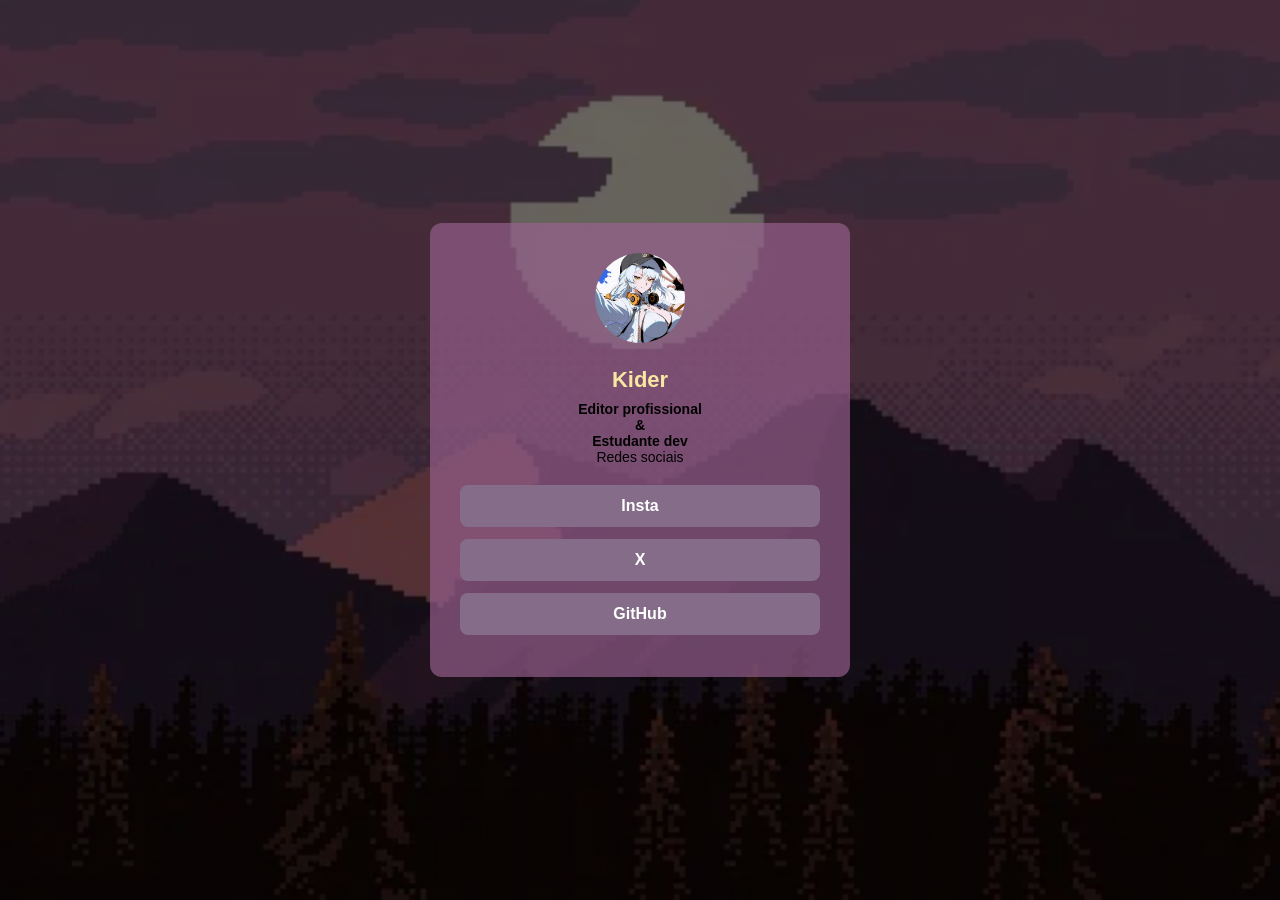
<file: index.html>
<!DOCTYPE html>
<html lang="pt-br">

<head>
    <meta charset="UTF-8">
    <meta name="viewport" content="width=device-width, initial-scale=1.0">
    <title>presentation card</title>
    <link rel="icon" type="image/x-icon" href="Imagens/d4b69b6925050395b22473676e582264.jpg">
    <!-- CSS -->
    
   <link rel="stylesheet" href="css/index.css">
</head>

<body>
    <div class="container"> 
        
<!--photo-->
<img src="Imagens/Yixuan.jpg" alt="">
<!--texts-->
<h1>Kider</h1>
<h2>Editor profissional</h2>
<h2>&</h2>
<h2>Estudante dev</h2>
<!--description-->
<p>Redes sociais</p>
<ul>
    <li>
        <a href="https://www.instagram.com/jv.kider/" target="_blank">
            Insta
        </a>
    </li>
    
    <li>
        <a href="https://x.com/Nam9Tsu" target="_blank">
            X
        </a>
    </li>
    
    <li>
        <a href="https://github.com/joao-kider-dev" target="_blank">
            GitHub
        </a>
    </li>
</ul> 
    
    
    
    


</div>
</body>

</html>
</file>
<file: css/index.css>
/* Reset */
* {
    margin: 0;
    padding: 0;
    box-sizing: border-box;
}

/* Body */
body {
    font-family: "Inter", sans-serif;
      min-height: 100vh;
    background:
        linear-gradient(rgba(0,0,0,0.6), rgba(0,0,0,0.6)),
        url("../Imagens/ce2c705a5cec179fb1ea249ef7e784b4.webp");
    background-size: cover;
    background-position: center;
    background-repeat: no-repeat;
    background-size: cover;      
    background-position: center; 
    background-repeat: no-repeat;
    display: flex;
    justify-content: center;
    align-items: center;
    height: 100%;
}

/* Card */
.container {
    background: #996191a8;
    width: 420px;
    padding: 30px;
    border-radius: 12px;
    text-align: center;
}

/* Photo */
.container img {
    width: 90px;
    height: 90px;
    border-radius: 50%;
    object-fit: cover;
    margin-bottom: 20px;
}

/* Name */
h1 {
    color: rgb(247, 231, 161);
    font-size: 22px;
    margin-bottom: 8px;
}

/* Titles */
h2 {
    color: #000000;
    font-size: 14px;
    margin-bottom: 0px;
}

/* Description */
p {
    color: #000000;
    font-size: 14px;
    margin-bottom: 20px;
}

/* Links */
ul {
    list-style: none;
}

/* Itens */
li {
    margin-bottom: 12px;
}

/* Botons */
li a {
    display: block;
    text-decoration: none;
    background:#856d8a;
    color: white;
    padding: 12px;
    border-radius: 8px;
    font-weight: 600;
    transition: 0.3s;
}

/* Hover links */
li a:hover {
    background: #ECBC7F;
    color: #141414;
}
</file>
<file: html/css/index.css>
/* Reset */
* {
    margin: 0;
    padding: 0;
    box-sizing: border-box;
}

/* Body */
body {
    font-family: "Inter", sans-serif;
      min-height: 100vh;
    background:
        linear-gradient(rgba(0,0,0,0.6), rgba(0,0,0,0.6)),
        url("../Imagens/ce2c705a5cec179fb1ea249ef7e784b4.webp");
    background-size: cover;
    background-position: center;
    background-repeat: no-repeat;
    background-size: cover;      
    background-position: center; 
    background-repeat: no-repeat;
    display: flex;
    justify-content: center;
    align-items: center;
    height: 100%;
}

/* Card */
.container {
    background: #996191a8;
    width: 420px;
    padding: 30px;
    border-radius: 12px;
    text-align: center;
}

/* Photo */
.container img {
    width: 90px;
    height: 90px;
    border-radius: 50%;
    object-fit: cover;
    margin-bottom: 20px;
}

/* Name */
h1 {
    color: rgb(247, 231, 161);
    font-size: 22px;
    margin-bottom: 8px;
}

/* Titles */
h2 {
    color: #000000;
    font-size: 14px;
    margin-bottom: 0px;
}

/* Description */
p {
    color: #000000;
    font-size: 14px;
    margin-bottom: 20px;
}

/* Links */
ul {
    list-style: none;
}

/* Itens */
li {
    margin-bottom: 12px;
}

/* Botons */
li a {
    display: block;
    text-decoration: none;
    background:#856d8a;
    color: white;
    padding: 12px;
    border-radius: 8px;
    font-weight: 600;
    transition: 0.3s;
}

/* Hover links */
li a:hover {
    background: #ECBC7F;
    color: #141414;
}
</file>
